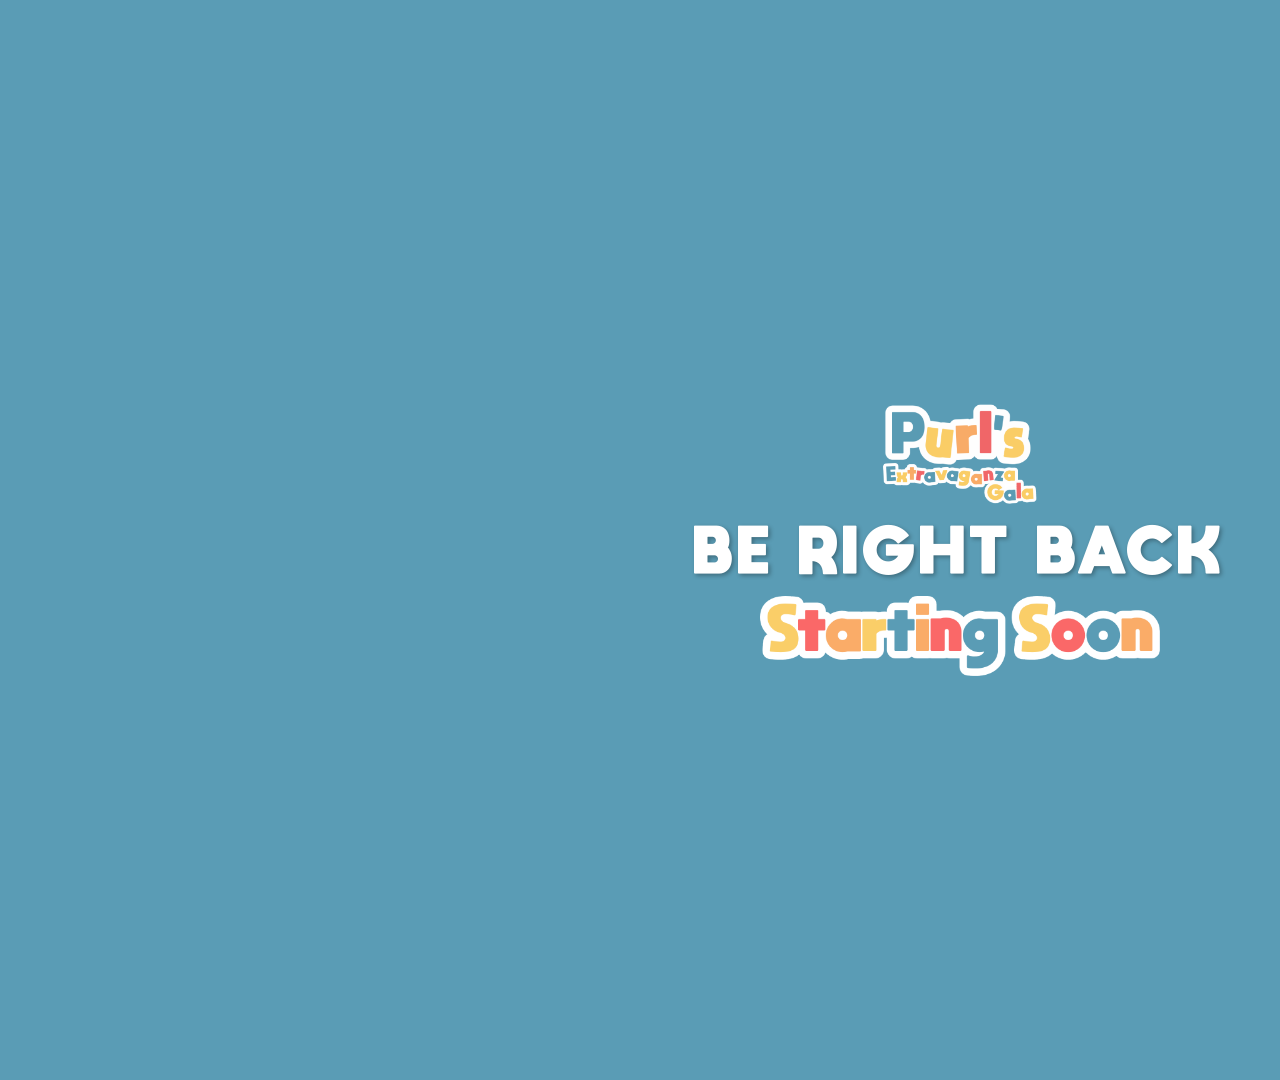
<file: berightback/index.html>
<!DOCTYPE html>
<html lang="en">
<head>
    <meta charset="UTF-8">
    <meta name="viewport" content="width=device-width, initial-scale=1.0">
    <title>Be Right Back</title>
    <link rel="stylesheet" href="style.css">
    <link rel="stylesheet" href="../shared/background.css">
    <link href="https://fonts.googleapis.com/css2?family=Lexend:wght@400;500;600;700&display=swap" rel="stylesheet">
</head>
<body>
    <div id="peg-bg-scene" class="peg-background" aria-hidden="true">
        <!-- Box 1: Dark Blue -->
        <div class="peg-float-box peg-box-one" data-speed="0.20" data-phase="0.1" data-ay="12">
            <svg viewBox="0 0 617.33331 478.064">
                <path d="m 0,0 v 0 c 0,7.866 -6.377,14.242 -14.242,14.242 h -133.86 c -7.866,0 -14.242,-6.376 -14.242,-14.242 0,-7.866 -6.377,-14.242 -14.242,-14.242 h -27.351 c -7.865,0 -14.242,-6.377 -14.242,-14.242 v -301.579 c 0,-7.867 6.377,-14.243 14.242,-14.243 h 434.516 c 7.866,0 14.242,6.376 14.242,14.243 v 301.579 c 0,7.865 -6.376,14.242 -14.242,14.242 H 14.241 C 6.376,-14.242 0,-7.866 0,0"/>
            </svg>
        </div>
        <!-- Box 2: Yellow (flipped) -->
        <div class="peg-float-box peg-box-two" data-speed="0.17" data-phase="1.0" data-ay="10">
            <svg viewBox="0 0 617.33331 478.064">
                <path d="m 0,0 v 0 c 0,7.866 -6.377,14.242 -14.242,14.242 h -133.86 c -7.866,0 -14.242,-6.376 -14.242,-14.242 0,-7.866 -6.377,-14.242 -14.242,-14.242 h -27.351 c -7.865,0 -14.242,-6.377 -14.242,-14.242 v -301.579 c 0,-7.867 6.377,-14.243 14.242,-14.243 h 434.516 c 7.866,0 14.242,6.376 14.242,14.243 v 301.579 c 0,7.865 -6.376,14.242 -14.242,14.242 H 14.241 C 6.376,-14.242 0,-7.866 0,0"/>
            </svg>
        </div>
        <!-- Box 3: Orange -->
        <div class="peg-float-box peg-box-three" data-speed="0.23" data-phase="2.1" data-ay="13">
            <svg viewBox="0 0 617.33331 478.064">
                <path d="m 0,0 v 0 c 0,7.866 -6.377,14.242 -14.242,14.242 h -133.86 c -7.866,0 -14.242,-6.376 -14.242,-14.242 0,-7.866 -6.377,-14.242 -14.242,-14.242 h -27.351 c -7.865,0 -14.242,-6.377 -14.242,-14.242 v -301.579 c 0,-7.867 6.377,-14.243 14.242,-14.243 h 434.516 c 7.866,0 14.242,6.376 14.242,14.243 v 301.579 c 0,7.865 -6.376,14.242 -14.242,14.242 H 14.241 C 6.376,-14.242 0,-7.866 0,0"/>
            </svg>
        </div>
        <!-- Box 4: Coral (flipped) -->
        <div class="peg-float-box peg-box-four" data-speed="0.19" data-phase="1.6" data-ay="11">
            <svg viewBox="0 0 617.33331 478.064">
                <path d="m 0,0 v 0 c 0,7.866 -6.377,14.242 -14.242,14.242 h -133.86 c -7.866,0 -14.242,-6.376 -14.242,-14.242 0,-7.866 -6.377,-14.242 -14.242,-14.242 h -27.351 c -7.865,0 -14.242,-6.377 -14.242,-14.242 v -301.579 c 0,-7.867 6.377,-14.243 14.242,-14.243 h 434.516 c 7.866,0 14.242,6.376 14.242,14.243 v 301.579 c 0,7.865 -6.376,14.242 -14.242,14.242 H 14.241 C 6.376,-14.242 0,-7.866 0,0"/>
            </svg>
        </div>
        <!-- Box 5: Coral -->
        <div class="peg-float-box peg-box-five" data-speed="0.21" data-phase="2.8" data-ay="12">
            <svg viewBox="0 0 617.33331 478.064">
                <path d="m 0,0 v 0 c 0,7.866 -6.377,14.242 -14.242,14.242 h -133.86 c -7.866,0 -14.242,-6.376 -14.242,-14.242 0,-7.866 -6.377,-14.242 -14.242,-14.242 h -27.351 c -7.865,0 -14.242,-6.377 -14.242,-14.242 v -301.579 c 0,-7.867 6.377,-14.243 14.242,-14.243 h 434.516 c 7.866,0 14.242,6.376 14.242,14.243 v 301.579 c 0,7.865 -6.376,14.242 -14.242,14.242 H 14.241 C 6.376,-14.242 0,-7.866 0,0"/>
            </svg>
        </div>
        <!-- Box 6: Light Blue (flipped) -->
        <div class="peg-float-box peg-box-six" data-speed="0.15" data-phase="3.5" data-ay="8">
            <svg viewBox="0 0 617.33331 478.064">
                <path d="m 0,0 v 0 c 0,7.866 -6.377,14.242 -14.242,14.242 h -133.86 c -7.866,0 -14.242,-6.376 -14.242,-14.242 0,-7.866 -6.377,-14.242 -14.242,-14.242 h -27.351 c -7.865,0 -14.242,-6.377 -14.242,-14.242 v -301.579 c 0,-7.867 6.377,-14.243 14.242,-14.243 h 434.516 c 7.866,0 14.242,6.376 14.242,14.243 v 301.579 c 0,7.865 -6.376,14.242 -14.242,14.242 H 14.241 C 6.376,-14.242 0,-7.866 0,0"/>
            </svg>
        </div>
    </div>
    
    <div class="container">
        <img src="../PEG_logo.png" alt="PEG Logo" class="logo">
        <h1 class="title">BE RIGHT BACK</h1>
        <img src="../startingsoon/text.png" alt="Tournament Info" class="text-image">
    </div>
    
    <script src="../shared/background.js"></script>
</body>
</html>
</file>
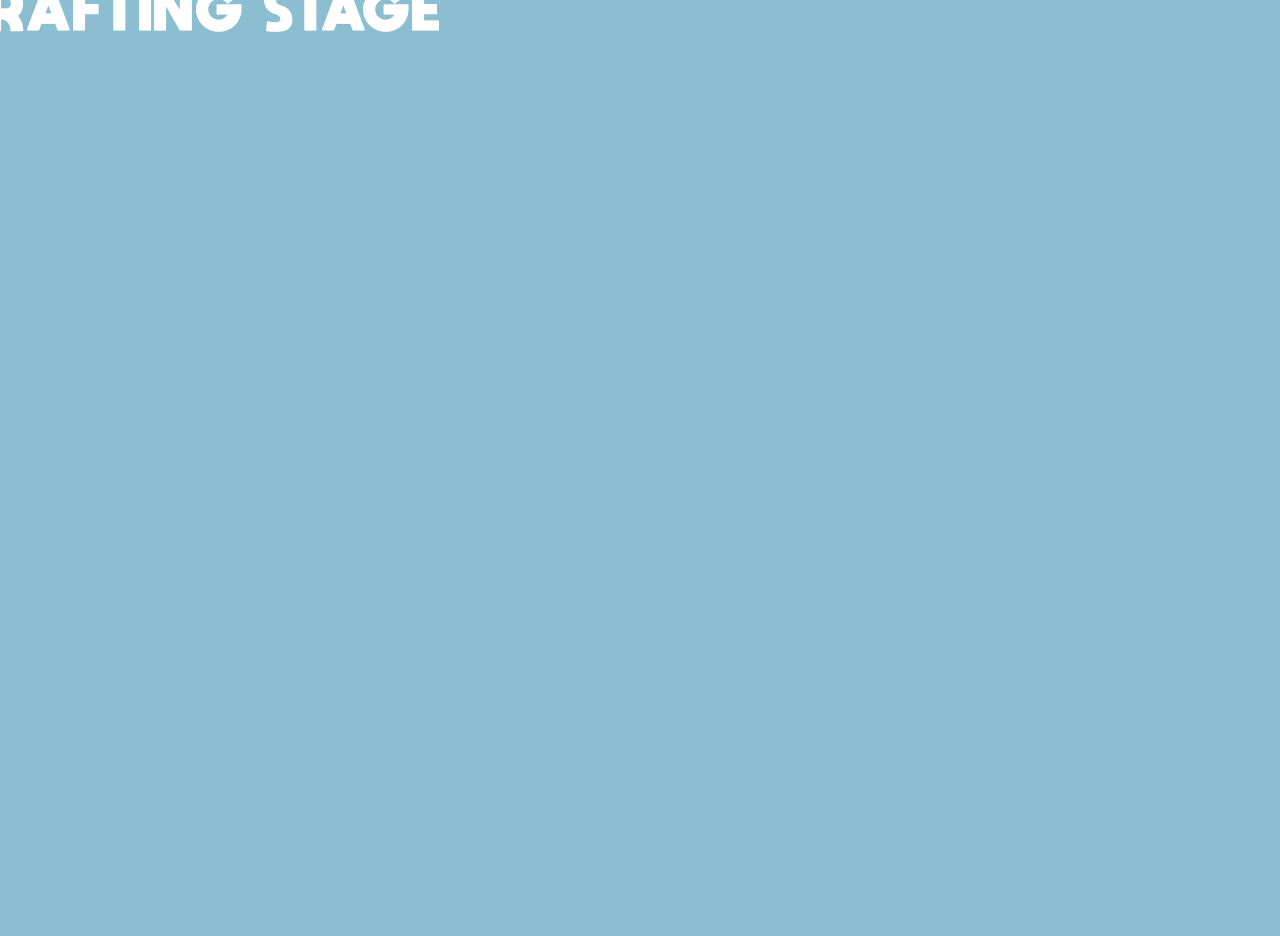
<file: draft-overview/index.html>
<!DOCTYPE html>
<html>
<head>
  <title>Draft Overview</title>
  <meta charset="UTF-8" />
  <link rel="stylesheet" href="style.css">
</head>
<body>
  <div id="main">
    <div id="header">
      <img src="../PEG_logo.png" id="header-logo">
      <span id="header-title">Drafting Stage</span>
    </div>
    <div id="teams-grid">
      <div id="picking-indicator" class="picking-indicator">
        <span>PICKING</span>
        <div class="picking-arrow"></div>
      </div>
    </div>
  </div>
  <script src="script.js"></script>
</body>
</html>
</file>
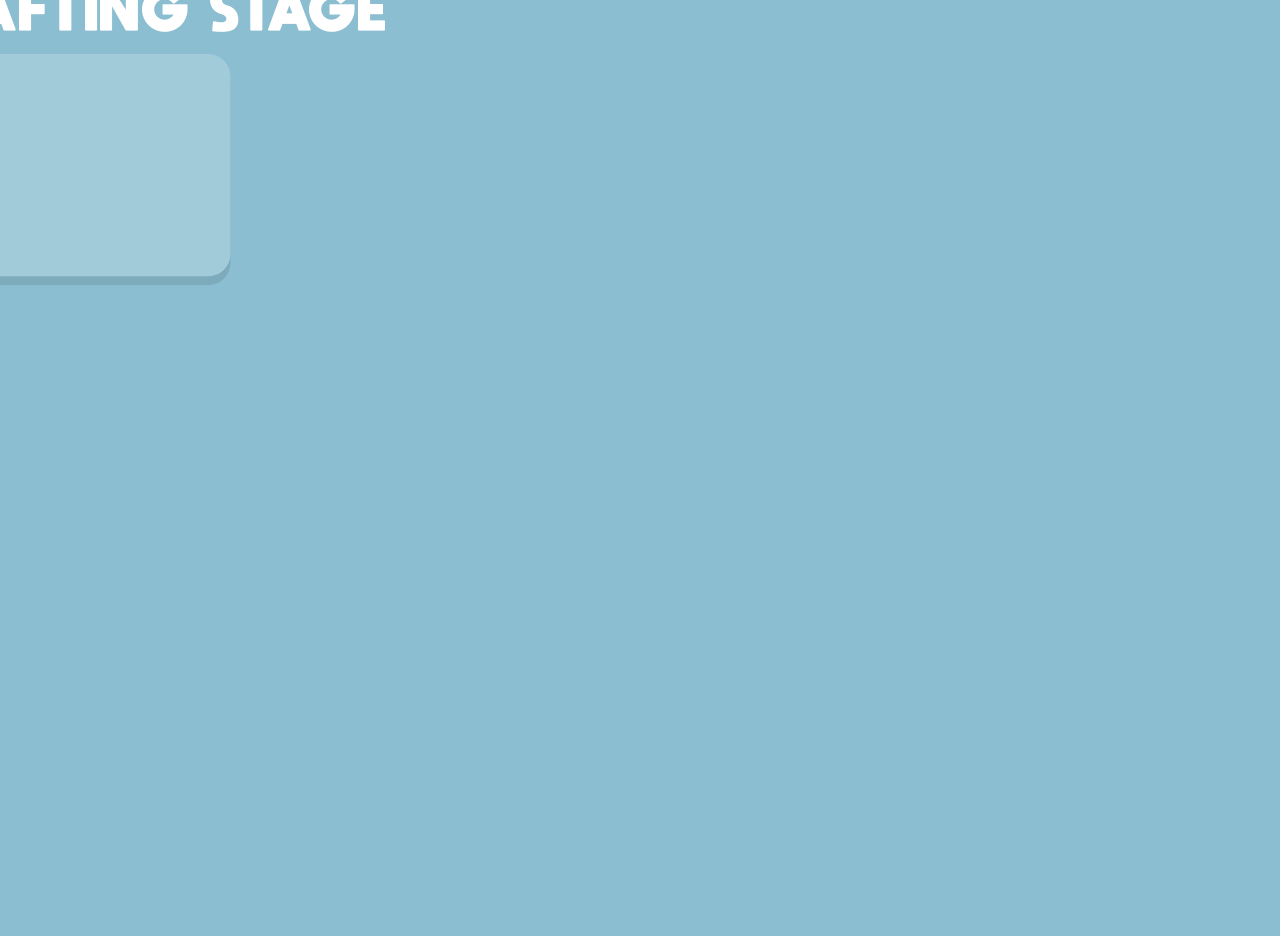
<file: draft-pick/index.html>
<!DOCTYPE html>
<html>
<head>
  <title>Draft Pick</title>
  <meta charset="UTF-8" />
  <link rel="preconnect" href="https://fonts.googleapis.com">
  <link rel="preconnect" href="https://fonts.gstatic.com" crossorigin>
  <link href="https://fonts.googleapis.com/css2?family=Lexend:wght@400;700&display=swap" rel="stylesheet">
  <link rel="stylesheet" href="style.css">
</head>
<body>
  <div id="main">
    <div id="header">
      <img src="../PEG_logo.png" id="header-logo">
      <span id="header-title">Drafting Stage</span>
    </div>
    <div id="top-half">
      <div id="captain-focus"></div>
      <div id="team-members"></div>
    </div>
    <div id="bottom-half">
      <div id="available-players"></div>
    </div>
  </div>
  <script src="script.js"></script>
</body>
</html>
</file>
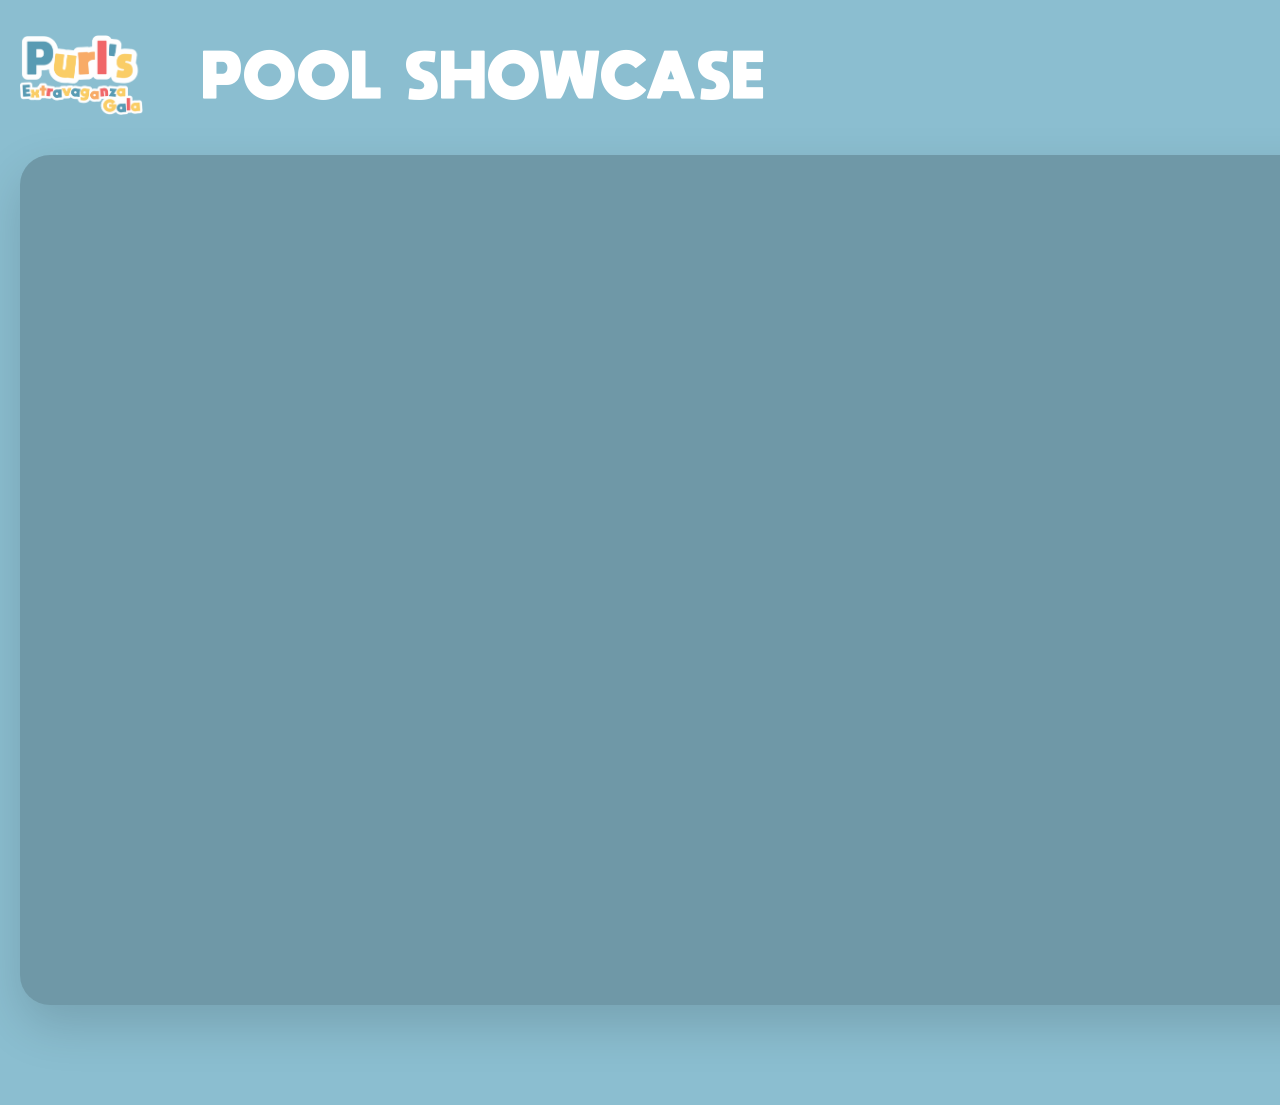
<file: showcase/index.html>
<!DOCTYPE html>
<html lang="en">

<head>
    <meta charset="UTF-8">
    <link rel="stylesheet" href="style.css">
    <link rel="preconnect" href="https://fonts.googleapis.com">
    <link rel="preconnect" href="https://fonts.gstatic.com" crossorigin>
    <link href="https://fonts.googleapis.com/css2?family=Lexend:wght@400;700&display=swap" rel="stylesheet">
</head>

<body>
    <div id="main">
        <div id="container">
            <div id="gameplay-container">
                <div id="gameplay"></div>
            </div>
            <div id="sidebar">
                <div id="header">
                    <img src="../PEG_logo.png" id="logo">
                    <div id="title-bar">POOL SHOWCASE</div>
                    <div id="round">ROUND</div>
                </div>
                
                <div id="map-card">
                    <div id="bg-container">
                        <div id="pick-badge">N/A</div>
                        <img id="map-bg" />
                    </div>
                    
                    <div id="map-info">
                        <div id="title-container">
                            <div id="title">TITLE</div>
                        </div>
                        <div id="artist">ARTIST</div>
                        <div id="difficulty">DIFFICULTY</div>
                        <div id="mapper">MAPPER</div>
                    </div>

                    <div id="stats-grid">
                        <div class="top-stats">
                            <div class="stat-item">
                                <span class="stat-label">SR</span>
                                <span class="stat-value"><span id="sr">0.00</span>*</span>
                            </div>
                            <div class="stat-item">
                                <span class="stat-label">BPM</span>
                                <span id="bpm" class="stat-value">0</span>
                            </div>
                            <div class="stat-item">
                                <span class="stat-label">LEN</span>
                                <span id="length" class="stat-value">0:00</span>
                            </div>
                        </div>
                        <div class="bottom-stats">
                            <div class="stat-item">
                                <span class="stat-label">CS</span>
                                <span id="csval" class="stat-value">0</span>
                            </div>
                            <div class="stat-item">
                                <span class="stat-label">AR</span>
                                <span id="arval" class="stat-value">0</span>
                            </div>
                            <div class="stat-item">
                                <span class="stat-label">OD</span>
                                <span id="odval" class="stat-value">0</span>
                            </div>
                            <div class="stat-item">
                                <span class="stat-label">HP</span>
                                <span id="hpval" class="stat-value">0</span>
                            </div>
                        </div>
                    </div>
                </div>

                <div id="casters-card">
                    <div class="card-label">CASTERS</div>
                    <div id="casters-list"></div>
                </div>
            </div>
        </div>
    </div>
    <script src="../deps/reconnecting-websocket.min.js"></script>
    <script src="../deps/countUp.js"></script>
    <script src="script.js"></script>
</body>

</html>
</file>
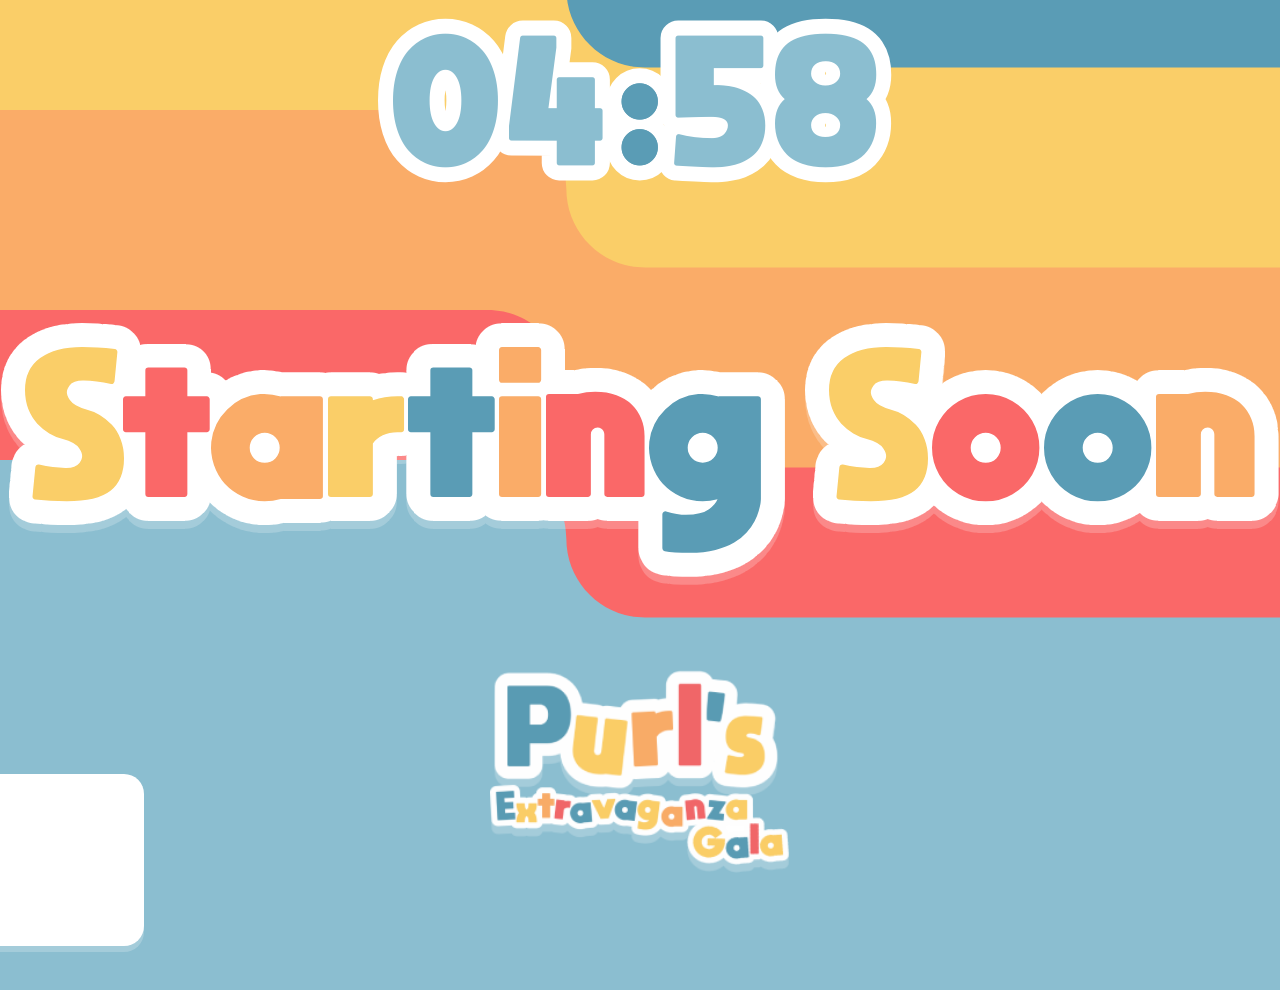
<file: startingsoon/index.html>
<!DOCTYPE html>
<html>

<head>
  <title>PEG Starting Soon</title>
  <meta charset="UTF-8" />
  <link rel="stylesheet" href="style.css">
</head>

<body>
  <div id="main">
    <div id="bg-scene" aria-hidden="true">
      <div class="float-box box-one" data-speed="0.22" data-phase="0.0" data-ax="34" data-ay="14" data-rot="0.35">
        <svg viewBox="0 0 617.33331 478.064">
          <defs>
            <clipPath id="clipPath2-1" clipPathUnits="userSpaceOnUse">
              <path d="M 0,358.548 H 463 V 0 H 0 Z" transform="translate(-218.1787,-344.30581)"/>
            </clipPath>
          </defs>
          <path d="m 0,0 v 0 c 0,7.866 -6.377,14.242 -14.242,14.242 h -133.86 c -7.866,0 -14.242,-6.376 -14.242,-14.242 0,-7.866 -6.377,-14.242 -14.242,-14.242 h -27.351 c -7.865,0 -14.242,-6.377 -14.242,-14.242 v -301.579 c 0,-7.867 6.377,-14.243 14.242,-14.243 h 434.516 c 7.866,0 14.242,6.376 14.242,14.243 v 301.579 c 0,7.865 -6.376,14.242 -14.242,14.242 H 14.241 C 6.376,-14.242 0,-7.866 0,0" transform="matrix(1.3333333,0,0,-1.3333333,290.90493,18.9896)" clip-path="url(#clipPath2-1)"/>
        </svg>
      </div>
      <div class="float-box box-two" data-speed="0.18" data-phase="1.57" data-ax="30" data-ay="16" data-rot="0.32">
        <svg viewBox="0 0 617.33331 478.064">
          <defs>
            <clipPath id="clipPath2-2" clipPathUnits="userSpaceOnUse">
              <path d="M 0,358.548 H 463 V 0 H 0 Z" transform="translate(-218.1787,-344.30581)"/>
            </clipPath>
          </defs>
          <path d="m 0,0 v 0 c 0,7.866 -6.377,14.242 -14.242,14.242 h -133.86 c -7.866,0 -14.242,-6.376 -14.242,-14.242 0,-7.866 -6.377,-14.242 -14.242,-14.242 h -27.351 c -7.865,0 -14.242,-6.377 -14.242,-14.242 v -301.579 c 0,-7.867 6.377,-14.243 14.242,-14.243 h 434.516 c 7.866,0 14.242,6.376 14.242,14.243 v 301.579 c 0,7.865 -6.376,14.242 -14.242,14.242 H 14.241 C 6.376,-14.242 0,-7.866 0,0" transform="matrix(1.3333333,0,0,-1.3333333,290.90493,18.9896)" clip-path="url(#clipPath2-2)"/>
        </svg>
      </div>
      <div class="float-box box-three" data-speed="0.25" data-phase="3.14" data-ax="26" data-ay="18" data-rot="0.30">
        <svg viewBox="0 0 617.33331 478.064">
          <defs>
            <clipPath id="clipPath2-3" clipPathUnits="userSpaceOnUse">
              <path d="M 0,358.548 H 463 V 0 H 0 Z" transform="translate(-218.1787,-344.30581)"/>
            </clipPath>
          </defs>
          <path d="m 0,0 v 0 c 0,7.866 -6.377,14.242 -14.242,14.242 h -133.86 c -7.866,0 -14.242,-6.376 -14.242,-14.242 0,-7.866 -6.377,-14.242 -14.242,-14.242 h -27.351 c -7.865,0 -14.242,-6.377 -14.242,-14.242 v -301.579 c 0,-7.867 6.377,-14.243 14.242,-14.243 h 434.516 c 7.866,0 14.242,6.376 14.242,14.243 v 301.579 c 0,7.865 -6.376,14.242 -14.242,14.242 H 14.241 C 6.376,-14.242 0,-7.866 0,0" transform="matrix(1.3333333,0,0,-1.3333333,290.90493,18.9896)" clip-path="url(#clipPath2-3)"/>
        </svg>
      </div>
      <div class="float-box box-four" data-speed="0.20" data-phase="4.71" data-ax="33" data-ay="15" data-rot="0.28">
        <svg viewBox="0 0 617.33331 478.064">
          <defs>
            <clipPath id="clipPath2-4" clipPathUnits="userSpaceOnUse">
              <path d="M 0,358.548 H 463 V 0 H 0 Z" transform="translate(-218.1787,-344.30581)"/>
            </clipPath>
          </defs>
          <path d="m 0,0 v 0 c 0,7.866 -6.377,14.242 -14.242,14.242 h -133.86 c -7.866,0 -14.242,-6.376 -14.242,-14.242 0,-7.866 -6.377,-14.242 -14.242,-14.242 h -27.351 c -7.865,0 -14.242,-6.377 -14.242,-14.242 v -301.579 c 0,-7.867 6.377,-14.243 14.242,-14.243 h 434.516 c 7.866,0 14.242,6.376 14.242,14.243 v 301.579 c 0,7.865 -6.376,14.242 -14.242,14.242 H 14.241 C 6.376,-14.242 0,-7.866 0,0" transform="matrix(1.3333333,0,0,-1.3333333,290.90493,18.9896)" clip-path="url(#clipPath2-4)"/>
        </svg>
      </div>
      <div class="float-box box-five" data-speed="0.23" data-phase="6.28" data-ax="29" data-ay="20" data-rot="0.26">
        <svg viewBox="0 0 617.33331 478.064">
          <defs>
            <clipPath id="clipPath2-5" clipPathUnits="userSpaceOnUse">
              <path d="M 0,358.548 H 463 V 0 H 0 Z" transform="translate(-218.1787,-344.30581)"/>
            </clipPath>
          </defs>
          <path d="m 0,0 v 0 c 0,7.866 -6.377,14.242 -14.242,14.242 h -133.86 c -7.866,0 -14.242,-6.376 -14.242,-14.242 0,-7.866 -6.377,-14.242 -14.242,-14.242 h -27.351 c -7.865,0 -14.242,-6.377 -14.242,-14.242 v -301.579 c 0,-7.867 6.377,-14.243 14.242,-14.243 h 434.516 c 7.866,0 14.242,6.376 14.242,14.243 v 301.579 c 0,7.865 -6.376,14.242 -14.242,14.242 H 14.241 C 6.376,-14.242 0,-7.866 0,0" transform="matrix(1.3333333,0,0,-1.3333333,290.90493,18.9896)" clip-path="url(#clipPath2-5)"/>
        </svg>
      </div>
    </div>

    <img id="peg-text" src="text.png" alt="Starting Soon Text">
    <img id="peg-logo" src="../PEG_logo.png" alt="PEG logo">

    <div id="timerO">05:00</div>
    <div id="timer">05:00</div>

    <div id="song">
      <span id="songicon" aria-hidden="true">♪</span>
      <div class="song-line">
        <span id="songartist" class="peg-text" data-text=""></span>
      </div>
      <div class="song-line">
        <span id="songtitle" class="peg-text" data-text=""></span>
      </div>
    </div>
  </div>
  <script src="../deps/reconnecting-websocket.min.js"></script>
  <script src="../deps/countUp.js"></script>
  <script src="script.js"></script>
</body>

</html>
</file>
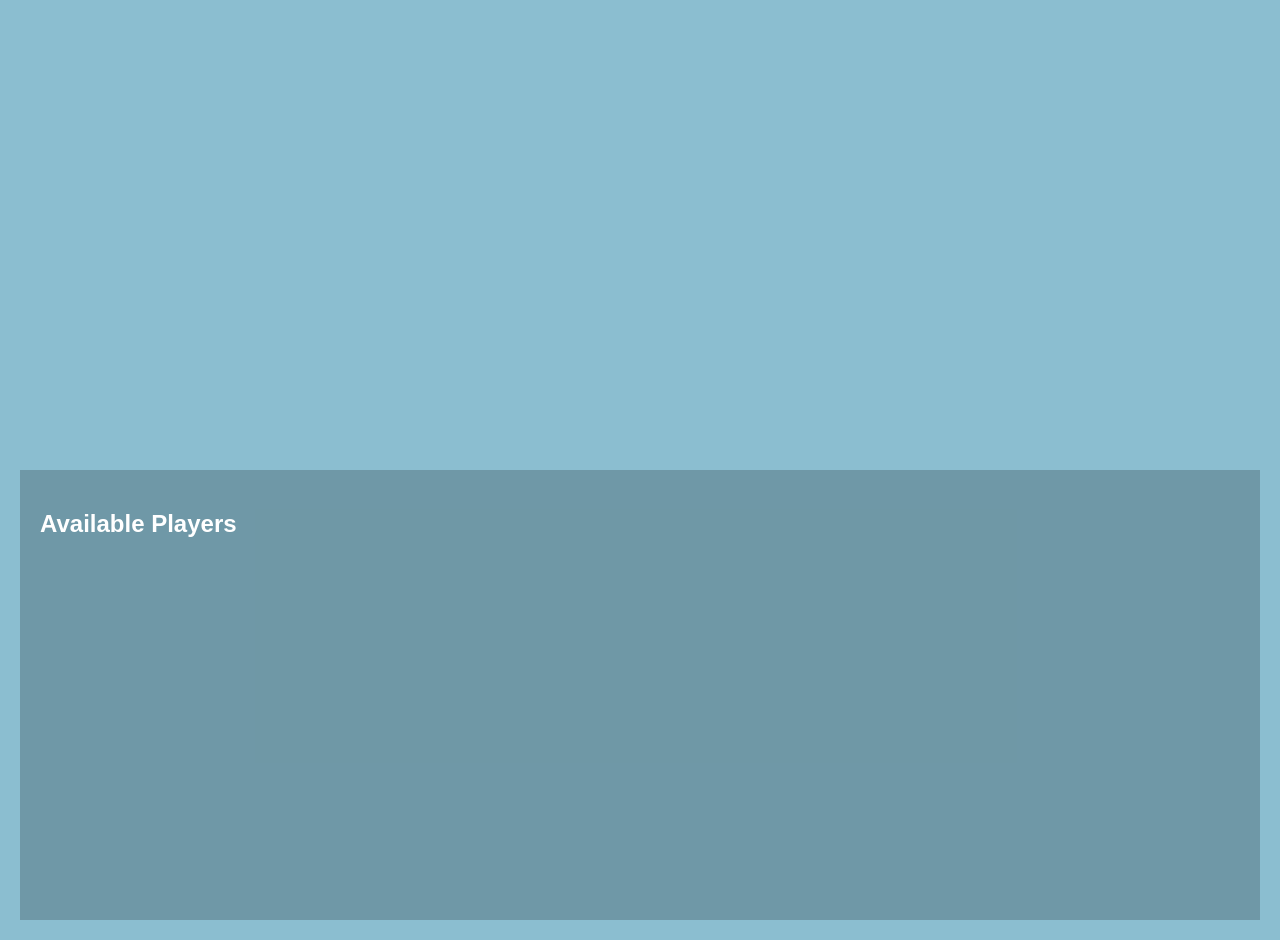
<file: draft/pick.html>
<!DOCTYPE html>
<html lang="en">
<head>
    <meta charset="UTF-8">
    <title>Current Pick</title>
    <link rel="stylesheet" href="style.css">
</head>
<body>
    <div id="pick-container">
        <div id="top-half">
            <div id="captain-focus"></div>
            <div id="team-members"></div>
        </div>
        <div id="bottom-half">
            <h2>Available Players</h2>
            <div id="available-players"></div>
        </div>
    </div>
    <script src="pick.js"></script>
</body>
</html>
</file>
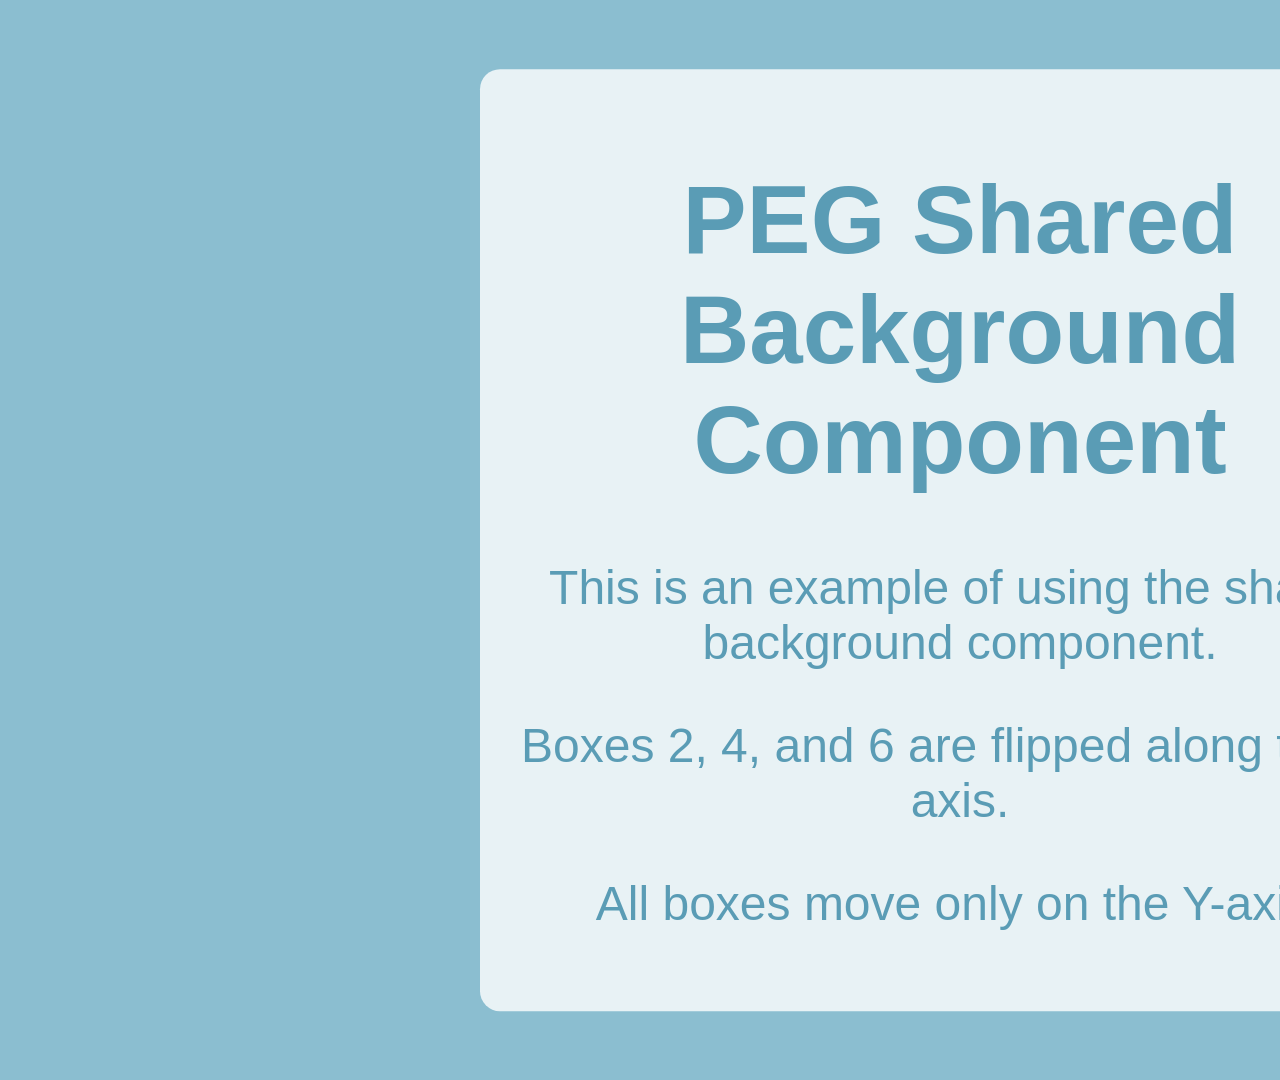
<file: shared/example.html>
<!DOCTYPE html>
<html>
<head>
    <title>PEG Shared Background Example</title>
    <meta charset="UTF-8" />
    <style>
        :root {
            --peg-blue-dark: #5a9cb5;
            --peg-yellow: #face68;
            --peg-orange: #faac68;
            --peg-coral: #fa6868;
            --peg-blue-light: #8bbed0;
            --peg-white: #ffffff;
            max-width: 1920px;
            max-height: 1080px;
        }
        
        body {
            margin: 0;
            overflow: hidden;
        }
        
        #main {
            position: absolute;
            width: 1920px;
            height: 1080px;
            background: linear-gradient(180deg, #8bbed0 0%, #8bbed0 100%);
            overflow: hidden;
        }
        
        /* Import shared background styles */
        @import url('background.css');
        
        .content {
            position: absolute;
            top: 50%;
            left: 50%;
            transform: translate(-50%, -50%);
            color: var(--peg-blue-dark);
            font-family: Arial, sans-serif;
            font-size: 3rem;
            text-align: center;
            z-index: 10;
            background: rgba(255, 255, 255, 0.8);
            padding: 2rem;
            border-radius: 20px;
        }
    </style>
</head>
<body>
    <div id="main">
        <!-- Use the shared background component -->
        <div id="peg-bg-scene" class="peg-background" aria-hidden="true">
            <!-- Box 1: Dark Blue -->
            <div class="peg-float-box peg-box-one" data-speed="0.20" data-phase="0.1" data-ay="12">
                <svg viewBox="0 0 617.33331 478.064">
                    <path d="m 0,0 v 0 c 0,7.866 -6.377,14.242 -14.242,14.242 h -133.86 c -7.866,0 -14.242,-6.376 -14.242,-14.242 0,-7.866 -6.377,-14.242 -14.242,-14.242 h -27.351 c -7.865,0 -14.242,-6.377 -14.242,-14.242 v -301.579 c 0,-7.867 6.377,-14.243 14.242,-14.243 h 434.516 c 7.866,0 14.242,6.376 14.242,14.243 v 301.579 c 0,7.865 -6.376,14.242 -14.242,14.242 H 14.241 C 6.376,-14.242 0,-7.866 0,0"/>
                </svg>
            </div>
            <!-- Box 2: Yellow (flipped) -->
            <div class="peg-float-box peg-box-two" data-speed="0.17" data-phase="1.0" data-ay="10">
                <svg viewBox="0 0 617.33331 478.064">
                    <path d="m 0,0 v 0 c 0,7.866 -6.377,14.242 -14.242,14.242 h -133.86 c -7.866,0 -14.242,-6.376 -14.242,-14.242 0,-7.866 -6.377,-14.242 -14.242,-14.242 h -27.351 c -7.865,0 -14.242,-6.377 -14.242,-14.242 v -301.579 c 0,-7.867 6.377,-14.243 14.242,-14.243 h 434.516 c 7.866,0 14.242,6.376 14.242,14.243 v 301.579 c 0,7.865 -6.376,14.242 -14.242,14.242 H 14.241 C 6.376,-14.242 0,-7.866 0,0"/>
                </svg>
            </div>
            <!-- Box 3: Orange -->
            <div class="peg-float-box peg-box-three" data-speed="0.23" data-phase="2.1" data-ay="13">
                <svg viewBox="0 0 617.33331 478.064">
                    <path d="m 0,0 v 0 c 0,7.866 -6.377,14.242 -14.242,14.242 h -133.86 c -7.866,0 -14.242,-6.376 -14.242,-14.242 0,-7.866 -6.377,-14.242 -14.242,-14.242 h -27.351 c -7.865,0 -14.242,-6.377 -14.242,-14.242 v -301.579 c 0,-7.867 6.377,-14.243 14.242,-14.243 h 434.516 c 7.866,0 14.242,6.376 14.242,14.243 v 301.579 c 0,7.865 -6.376,14.242 -14.242,14.242 H 14.241 C 6.376,-14.242 0,-7.866 0,0"/>
                </svg>
            </div>
            <!-- Box 4: Coral (flipped) -->
            <div class="peg-float-box peg-box-four" data-speed="0.19" data-phase="1.6" data-ay="11">
                <svg viewBox="0 0 617.33331 478.064">
                    <path d="m 0,0 v 0 c 0,7.866 -6.377,14.242 -14.242,14.242 h -133.86 c -7.866,0 -14.242,-6.376 -14.242,-14.242 0,-7.866 -6.377,-14.242 -14.242,-14.242 h -27.351 c -7.865,0 -14.242,-6.377 -14.242,-14.242 v -301.579 c 0,-7.867 6.377,-14.243 14.242,-14.243 h 434.516 c 7.866,0 14.242,6.376 14.242,14.243 v 301.579 c 0,7.865 -6.376,14.242 -14.242,14.242 H 14.241 C 6.376,-14.242 0,-7.866 0,0"/>
                </svg>
            </div>
            <!-- Box 5: Coral -->
            <div class="peg-float-box peg-box-five" data-speed="0.21" data-phase="2.8" data-ay="12">
                <svg viewBox="0 0 617.33331 478.064">
                    <path d="m 0,0 v 0 c 0,7.866 -6.377,14.242 -14.242,14.242 h -133.86 c -7.866,0 -14.242,-6.376 -14.242,-14.242 0,-7.866 -6.377,-14.242 -14.242,-14.242 h -27.351 c -7.865,0 -14.242,-6.377 -14.242,-14.242 v -301.579 c 0,-7.867 6.377,-14.243 14.242,-14.243 h 434.516 c 7.866,0 14.242,6.376 14.242,14.243 v 301.579 c 0,7.865 -6.376,14.242 -14.242,14.242 H 14.241 C 6.376,-14.242 0,-7.866 0,0"/>
                </svg>
            </div>
            <!-- Box 6: Light Blue (flipped) -->
            <div class="peg-float-box peg-box-six" data-speed="0.15" data-phase="3.5" data-ay="8">
                <svg viewBox="0 0 617.33331 478.064">
                    <path d="m 0,0 v 0 c 0,7.866 -6.377,14.242 -14.242,14.242 h -133.86 c -7.866,0 -14.242,-6.376 -14.242,-14.242 0,-7.866 -6.377,-14.242 -14.242,-14.242 h -27.351 c -7.865,0 -14.242,-6.377 -14.242,-14.242 v -301.579 c 0,-7.867 6.377,-14.243 14.242,-14.243 h 434.516 c 7.866,0 14.242,6.376 14.242,14.243 v 301.579 c 0,7.865 -6.376,14.242 -14.242,14.242 H 14.241 C 6.376,-14.242 0,-7.866 0,0"/>
                </svg>
            </div>
        </div>
        
        <div class="content">
            <h1>PEG Shared Background Component</h1>
            <p>This is an example of using the shared background component.</p>
            <p>Boxes 2, 4, and 6 are flipped along the Y-axis.</p>
            <p>All boxes move only on the Y-axis.</p>
        </div>
    </div>
    
    <!-- Load the shared background JavaScript -->
    <script src="background.js"></script>
    
    <script>
        // The background animation will auto-initialize because 
        // the container has id="peg-bg-scene"
        
        // You can also manually control it:
        // const bg = new PEGBackground('peg-bg-scene');
        // bg.startAnimation();
        // bg.stopAnimation();
        // bg.destroy();
    </script>
</body>
</html>
</file>
<file: berightback/style.css>
/* Be Right Back Screen Styles */

:root {
    --peg-blue-dark: #5a9cb5;
    --peg-yellow: #face68;
    --peg-orange: #faac68;
    --peg-coral: #fa6868;
    --peg-blue-light: #8bbed0;
    --peg-white: #ffffff;
    --peg-ink: #2b4c5a;
}

@font-face {
    font-family: MoonGET;
    src: url('../nowplaying/moon_get-Heavy.ttf') format('truetype');
}

*, *::before, *::after {
    margin: 0;
    padding: 0;
    box-sizing: border-box;
}

body {
    width: 1920px;
    height: 1080px;
    overflow: hidden;
    font-family: 'Lexend', sans-serif;
    background-color: var(--peg-blue-dark);
}

.container {
    width: 100%;
    height: 100%;
    display: flex;
    flex-direction: column;
    justify-content: center;
    align-items: center;
    gap: 20px;
}

.logo {
    height: 100px;
    width: auto;
}

.title {
    font-family: 'MoonGET', sans-serif;
    font-size: 3rem;
    color: var(--peg-white);
    text-shadow: 2px 2px 4px rgba(0, 0, 0, 0.3);
    letter-spacing: 0.1em;
}

.text-image {
    width: 400px;
    height: auto;
}
</file>
<file: shared/background.css>
/* PEG Shared Background Component */
:root {
    --peg-blue-dark: #5a9cb5;
    --peg-yellow: #face68;
    --peg-orange: #faac68;
    --peg-coral: #fa6868;
    --peg-blue-light: #8bbed0;
    --peg-white: #ffffff;
    --peg-ink: #2b4c5a;
}

.peg-background {
    position: absolute;
    inset: 0;
    z-index: 0;
    overflow: hidden;
    pointer-events: none;
}

.peg-float-box {
    position: absolute;
    left: -320px;
    width: 2560px;
    will-change: transform;
    overflow: visible;
    background: none;
    pointer-events: none;
}

.peg-float-box svg {
    position: absolute;
    top: 0;
    left: 0;
    width: 100%;
    height: auto;
    min-height: 100%;
    object-fit: cover;
    object-position: top center;
    pointer-events: none;
}

.peg-float-box path {
    fill: currentColor;
}

/* Box positioning and colors */
.peg-box-one {
    top: -220px;
    height: 300px;
    color: var(--peg-blue-dark);
    z-index: 1;
}

.peg-box-two {
    top: -60px;
    height: 250px;
    color: var(--peg-yellow);
    z-index: 2;
}

.peg-box-three {
    top: 120px;
    height: 230px;
    color: var(--peg-orange);
    z-index: 3;
}

.peg-box-four {
    top: 300px;
    height: 240px;
    color: var(--peg-coral);
    z-index: 4;
}

.peg-box-five {
    top: 470px;
    height: 220px;
    color: var(--peg-coral);
    z-index: 5;
    opacity: 0.96;
}

.peg-box-six {
    top: 600px;
    height: 600px;
    color: var(--peg-blue-light);
    z-index: 6;
    opacity: 1;
}
</file>
<file: draft-overview/style.css>
:root {
    --peg-blue-dark: #5a9cb5;
    --peg-yellow: #face68;
    --peg-orange: #faac68;
    --peg-coral: #fa6868;
    --peg-blue-light: #8bbed0;
    --peg-white: #ffffff;
    --peg-ink: #2b4c5a;
}

@font-face {
    font-family: MoonGET;
    src: url('../nowplaying/moon_get-Heavy.ttf') format('truetype');
}

body {
    margin: 0;
    overflow: hidden;
    background-color: var(--peg-blue-light);
    font-family: MoonGET, sans-serif;
    color: var(--peg-white);
}

#main {
    position: absolute;
    top: 50%;
    left: 50%;
    transform: translate(-50%, -50%) scale(0.9);
    width: 1920px;
    height: 1080px;
    display: flex;
    flex-direction: column;
    padding: 20px 80px 60px;
    box-sizing: border-box;
    gap: 20px;
}

#header {
    display: flex;
    align-items: center;
    gap: 20px;
    margin-bottom: 10px;
}

#header-logo {
    height: 60px;
    width: auto;
}

#header-title {
    font-size: 3rem;
    color: var(--peg-white);
    text-transform: uppercase;
    letter-spacing: 2px;
}

#teams-grid {
    display: flex;
    flex-direction: column;
    gap: 6px;
    flex-grow: 1;
    position: relative;
    padding-left: 0;
}

.picking-indicator {
    display: none;
}

.team-row {
    display: grid;
    grid-template-columns: 220px repeat(7, 1fr);
    gap: 6px;
    height: 49px;
    align-items: center;
    transition: all 0.5s cubic-bezier(0.4, 0, 0.2, 1);
    position: relative;
    border-radius: 6px;
    border: 2px solid transparent;
}

.team-row.picking {
    outline: 3px solid var(--team-color);
    outline-offset: 4px;
    z-index: 2;
}

.captain-cell {
    background: var(--team-color);
    height: 100%;
    display: flex;
    align-items: center;
    padding: 0 12px;
    border-radius: 6px;
    gap: 8px;
    font-size: 1rem;
    box-shadow: 0 3px 0 rgba(0,0,0,0.1);
}

.player-cell {
    background: rgba(255, 255, 255, 0.12);
    height: 100%;
    border-radius: 6px;
    display: flex;
    align-items: center;
    justify-content: flex-start;
    padding: 0 10px;
    font-size: 0.85rem;
    transition: all 0.3s ease;
    border: 1px solid transparent;
}

.player-cell.filled {
    background: var(--peg-white);
    color: var(--peg-ink);
    box-shadow: 0 3px 0 rgba(0,0,0,0.1);
}

.captain-avatar {
    width: 30px;
    height: 30px;
    border-radius: 50%;
    border: 1.5px solid var(--peg-white);
}

.player-avatar {
    width: 26px;
    height: 26px;
    border-radius: 50%;
    margin-right: 6px;
}
</file>
<file: draft-pick/style.css>
:root {
    --peg-blue-dark: #5a9cb5;
    --peg-yellow: #face68;
    --peg-orange: #faac68;
    --peg-coral: #fa6868;
    --peg-blue-light: #8bbed0;
    --peg-white: #ffffff;
    --peg-ink: #2b4c5a;
}

@font-face {
    font-family: MoonGET;
    src: url('../nowplaying/moon_get-Heavy.ttf') format('truetype');
}

body {
    margin: 0;
    overflow: hidden;
    background-color: var(--peg-blue-light);
    font-family: MoonGET, sans-serif;
    color: var(--peg-white);
}

#main {
    position: absolute;
    top: 50%;
    left: 50%;
    transform: translate(-50%, -50%) scale(0.9);
    width: 1920px;
    height: 1080px;
    display: flex;
    flex-direction: column;
    padding: 20px 20px;
    box-sizing: border-box;
    gap: 20px;
}

#header {
    display: flex;
    align-items: center;
    gap: 20px;
    margin-bottom: 0px;
}

#header-logo {
    height: 60px;
    width: auto;
}

#header-title {
    font-size: 3rem;
    color: var(--peg-white);
    text-transform: uppercase;
    letter-spacing: 2px;
}

#top-half {
    height: 25%;
    display: flex;
    gap: 30px;
    box-sizing: border-box;
}

#captain-focus {
    width: 25%;
    background: var(--team-color, rgba(255,255,255,0.2));
    border-radius: 25px;
    display: flex;
    flex-direction: column;
    align-items: center;
    justify-content: center;
    padding: 15px;
    box-shadow: 0 10px 0 rgba(0,0,0,0.1);
    transition: all 0.5s cubic-bezier(0.4, 0, 0.2, 1);
    position: relative;
}

.team-number {
    position: absolute;
    top: 15px;
    left: 20px;
    font-size: 1.2rem;
    opacity: 0.8;
    letter-spacing: 1px;
}

.focus-avatar {
    width: 140px;
    height: 140px;
    border-radius: 20px;
    border: 6px solid var(--peg-white);
    margin-bottom: 10px;
}

.focus-name {
    font-size: 2rem;
    text-align: center;
    letter-spacing: 1.5px;
}

#team-members {
    width: 75%;
    display: grid;
    grid-template-columns: repeat(4, 1fr);
    grid-template-rows: repeat(2, 1fr);
    gap: 12px;
}

.member-slot {
    background: rgba(255, 255, 255, 0.15);
    border-radius: 15px;
    display: flex;
    align-items: center;
    justify-content: center;
    padding: 10px 15px;
    gap: 12px;
    font-size: 2.5rem;
    font-weight: bold;
    color: var(--peg-blue-dark);
    transition: all 0.3s ease;
}

.member-slot.filled {
    background: var(--peg-white);
    color: var(--peg-ink);
    box-shadow: 0 6px 0 rgba(0,0,0,0.1);
    justify-content: flex-start;
    font-size: 1.3rem;
    font-weight: bold;
}

.member-avatar {
    width: 40px;
    height: 40px;
    border-radius: 50%;
}

#bottom-half {
    height: 70%;
    width: 100%;
    box-sizing: border-box;
    overflow: hidden;
}

#available-players {
    display: grid;
    grid-template-columns: repeat(auto-fill, minmax(var(--card-width, 150px), 1fr));
    gap: 8px;
    justify-content: center;
    align-content: stretch;
    height: 100%;
    width: 100%;
    padding: 0px;
}

.available-card {
    background: rgba(255, 255, 255, 0.1);
    padding: 0 12px;
    border-radius: 8px;
    display: flex;
    align-items: center;
    gap: 8px;
    width: 100%;
    min-height: 50px;
    transition: all 0.5s cubic-bezier(0.4, 0, 0.2, 1);
    box-sizing: border-box;
    position: relative;
    font-family: 'Lexend', sans-serif;
    overflow: hidden;
}

.available-avatar {
    /* Scale avatar between 28px and 45px based on card size */
    width: clamp(28px, 5vh, 45px);
    height: clamp(28px, 5vh, 45px);
    border-radius: 50%;
    flex-shrink: 0;
}

.player-info {
    flex-grow: 1;
    min-width: 0; /* Critical for ellipsis to work in flex */
}

.player-name {
    /* Scale font between 0.8rem and 1.2rem */
    font-size: clamp(0.8rem, 2vh, 1.2rem);
    font-weight: 700;
    letter-spacing: -0.2px;
    white-space: nowrap;
    overflow: hidden;
    text-overflow: ellipsis;
    width: 100%;
}

.player-seed-badge {
    position: absolute;
    top: 0;
    right: 0;
    background: var(--peg-yellow);
    color: var(--peg-ink);
    /* Scale badge font slightly */
    font-size: clamp(0.55rem, 1.2vh, 0.75rem);
    padding: 2px 6px;
    border-radius: 0 8px 0 8px;
    font-weight: 700;
    line-height: 1;
    z-index: 2;
}

.flash-highlight {
    animation: flash 0.5s ease 3;
}

@keyframes flash {
    0%, 100% { outline: 0px solid transparent; outline-offset: 0px; }
    50% { outline: 6px solid var(--peg-white); outline-offset: 4px; }
}
</file>
<file: showcase/style.css>
:root {
    --peg-blue-dark: #5a9cb5;
    --peg-yellow: #face68;
    --peg-orange: #faac68;
    --peg-coral: #fa6868;
    --peg-blue-light: #8bbed0;
    --peg-white: #ffffff;
    --peg-ink: #2b4c5a;
}

@font-face {
    font-family: MoonGET;
    src: url('../nowplaying/moon_get-Heavy.ttf') format('truetype');
}

body {
    margin: 0;
    overflow: hidden;
    background-color: var(--peg-blue-light);
    font-family: 'Lexend', sans-serif;
    color: var(--peg-white);
}

#main {
    position: absolute;
    width: 1920px;
    height: 1080px;
    overflow: hidden;
    margin-top: 25px; /* top padding */
}

#container {
    display: flex;
    padding: 20px; /* reduced padding */
    gap: 20px;   /* reduced gap */
    height: 100%;
    box-sizing: border-box;
}

#gameplay-container {
    flex: 0 0 1360px;
    height: 850px;
    margin: 0; /* align to top of container */
    margin-top: 110px; /* push down to line up with right white panel */
    background: rgba(0, 0, 0, 0.2);
    border-radius: 30px;
    overflow: hidden;
    box-shadow: 0 20px 50px rgba(0,0,0,0.15);
}

#sidebar {
    flex: 1;
    display: flex;
    flex-direction: column;
    gap: 30px;
    padding-top: 0; /* remove extra top space to align with gameplay */
}

#header {
    display: flex;
    align-items: center;
    gap: 20px;
    /* Position the header at the very left of the screen */
    position: absolute;
    top: 0;
    left: 0;
    width: 100%;
    padding: 10px 20px;
    box-sizing: border-box;
    background: transparent;
    z-index: 10;
}

#logo {
    height: 80px;
    width: auto;
}

/* Title text on the far left */
#title-bar {
    font-family: MoonGET;
    font-size: 3rem;               /* match drafting stage */
    color: var(--peg-white);       /* match drafting stage */
    text-transform: uppercase;
    letter-spacing: 2px;
    margin-left: 20px;
    padding-left: 20px;
    
    margin-right: auto;
}

#round {
    font-family: MoonGET;
    font-size: 2.5rem;
    text-transform: uppercase;
    margin-right: 20px;
}

#map-card {
    background: var(--peg-white);
    border-radius: 30px;
    padding: 25px;
    margin-top: 110px;
    color: var(--peg-ink);
    display: flex;
    flex-direction: column;
    gap: 20px;
    box-shadow: 0 15px 30px rgba(0,0,0,0.1);
    max-width: 500px; /* limit panel width */
}

#bg-container {
    position: relative;
    width: 100%;
    height: 200px;
    border-radius: 20px;
    overflow: hidden;
}

#map-bg {
    width: 100%;
    height: 100%;
    object-fit: cover;
}

#pick-badge {
    position: absolute;
    bottom: 15px;
    right: 15px;
    background: var(--peg-yellow);
    color: var(--peg-ink);
    padding: 8px 20px;
    border-radius: 15px;
    font-family: MoonGET;
    font-size: 3rem;
    box-shadow: 0 4px 10px rgba(0,0,0,0.2);
}

#map-info {
    display: flex;
    flex-direction: column;
    gap: 5px;
}

#title-container {
    overflow: hidden;
    width: 100%;
}

#title {
    font-size: 2rem;
    font-weight: 700;
    white-space: nowrap;
    max-width: 450px; /* limit title width */
    overflow-x: visible;
    overflow-y: hidden;
    text-overflow: ellipsis;
    transform: translateX(0);
}

#title.overflow-animate {
    animation: slide 10s linear infinite;
}

@keyframes slide {
    0% { transform: translateX(0); }
    30% { transform: translateX(0); }
    80% { opacity: 1;}
    90% { transform: translateX(-100%);}
    
    95% {
        opacity: 0;
        transform: translateX(-100%);
    }
    96% { transform: translateX(0); opacity: 0;}
    100% { transform: translateX(0); opacity: 1; }
}

#artist {
    font-size: 1.3rem;
    opacity: 0.8;
}

#difficulty {
    font-size: 1.1rem;
    color: var(--peg-blue-dark);
    font-weight: 700;
}

#mapper {
    font-size: 1rem;
    opacity: 0.6;
}

#stats-grid {
    display: flex;
    flex-direction: column;
    gap: 15px;
    background: rgba(139, 190, 208, 0.1);
    padding: 20px;
    border-radius: 20px;
}

/* Top row with three stats */
.top-stats {
    display: grid;
    grid-template-columns: repeat(3, 1fr);
    gap: 15px;
}

/* Bottom 2x2 grid for CS, AR, OD, HP */
.bottom-stats {
    display: grid;
    grid-template-columns: repeat(2, 1fr);
    gap: 15px;
}

.stat-item {
    display: flex;
    flex-direction: column;
    align-items: center;
}

.stat-label {
    font-size: 0.8rem;
    font-weight: 700;
    color: var(--peg-blue-dark);
    text-transform: uppercase;
}

.stat-value {
    font-size: 2.5rem; /* larger values for right panel */
    font-weight: 700;
}

#casters-card {
    background: rgba(255, 255, 255, 0.15);
    border-radius: 25px;
    padding: 20px;
    height: 140px;
    display: flex;
    flex-direction: column;
    gap: 10px;
}

.card-label {
    font-family: MoonGET;
    font-size: 1.2rem;
    opacity: 0.8;
}

#casters-list {
    font-size: 1.5rem;
    font-weight: 700;
}
</file>
<file: startingsoon/style.css>
@font-face {
    font-family: MoonGET;
    src: url('../nowplaying/moon_get-Heavy.ttf') format('truetype');
    font-weight: normal;
    font-style: normal;
}

:root {
    --peg-blue-dark: #5a9cb5;
    --peg-yellow: #face68;
    --peg-orange: #faac68;
    --peg-coral: #fa6868;
    --peg-blue-light: #8bbed0;
    --peg-white: #ffffff;
    --peg-ink: #2b4c5a;
    max-width: 1920px;
    max-height: 1080px;
    font-weight: 400;
}

/* Import shared background styles */
@import url('../shared/background.css');

* {
    box-sizing: border-box;
}

body {
    margin: 0;
    overflow: hidden;
}

#main {
    position: absolute;
    top: 50%;
    left: 50%;
    transform: translate(-50%, -50%);
    width: 1920px;
    height: 1080px;
    background: linear-gradient(180deg, #8BBED0 0%, #8BBED0 100%);
    font-family: MoonGET, Arial, sans-serif;
    color: var(--peg-white);
    overflow: hidden;
    font-optical-sizing: auto;
}

#bg-scene {
    position: absolute;
    inset: 0;
    z-index: 0;
    overflow: hidden;
}

@keyframes floatY {
    0%, 100% { transform: translate3d(0, 0px, 0) rotateZ(0.001deg); }
    50% { transform: translate3d(0, var(--amp-y), 0) rotateZ(0.001deg); }
}

@keyframes floatYFlipped {
    0%, 100% { transform: scaleX(-1) translate3d(0, 0px, 0) rotateZ(0.001deg); }
    50% { transform: scaleX(-1) translate3d(0, var(--amp-y), 0) rotateZ(0.001deg); }
}

.float-box {
    position: absolute;
    left: -320px;
    width: 2560px;
    will-change: transform;
    overflow: visible;
    background: none;
    pointer-events: none;
    animation: floatY var(--duration) cubic-bezier(0.45, 0, 0.55, 1) infinite;
    animation-delay: var(--delay, 0s);
    backface-visibility: hidden;
    transform-style: preserve-3d;
    perspective: 1000px;
}

.float-box svg {
    position: absolute;
    top: 0;
    left: 0;
    width: 100%;
    height: auto;
    min-height: 100%;
    object-fit: cover;
    object-position: top center;
    pointer-events: none;
}

.float-box path {
    fill: currentColor;
}

.box-one {
    top: -250px;
    height: 300px;
    color: var(--peg-blue-dark);
    z-index: 1;
    --amp-y: 25px;
    --duration: 12s;
    --delay: 0s;
}

.box-two {
    top: 0px;
    height: 250px;
    color: var(--peg-yellow);
    z-index: 2;
    --amp-y: -29px;
    --duration: 13s;
    --delay: -1s;
    animation-name: floatYFlipped;
}

.box-three {
    top: 200px;
    height: 230px;
    color: var(--peg-orange);
    z-index: 3;
    --amp-y: 32px;
    --duration: 12.5s;
    --delay: -2s;
}

.box-four {
    top: 400px;
    height: 240px;
    color: var(--peg-coral);
    z-index: 4;
    --amp-y: -27px;
    --duration: 13.5s;
    --delay: -3s;
    animation-name: floatYFlipped;
}

.box-five {
    top: 550px;
    height: 600px;
    color: var(--peg-blue-light);
    z-index: 5;
    opacity: 1;
    --amp-y: 36px;
    --duration: 12.8s;
    --delay: -4s;
}

#peg-text {
    position: absolute;
    top: 50%;
    left: 50%;
    transform: translate(-50%, -50%);
    z-index: 2;
    filter: drop-shadow(0 8px 0 rgba(255, 255, 255, 0.22));
}

#peg-logo {
    position: absolute;
    left: 50%;
    bottom: 125px;
    transform: translateX(-50%);
    width: 300px;
    z-index: 2;
    filter: drop-shadow(0 8px 0 rgba(255, 255, 255, 0.22));
}

#timer {
    position: absolute;
    top: 120px;
    left: 50%;
    transform: translateX(-50%);
    font-family: MoonGET, Arial, sans-serif;
    font-size: 8rem;
    letter-spacing: 0.05em;
    color: var(--peg-blue-light);
    border-radius: 12px;
    transition: color 0.2s;
    z-index: 4;
}

#timer .colon {
    color: var(--peg-blue-dark);
}

#timerO {
    position: absolute;
    top: 120px;
    left: 50%;
    transform: translateX(-50%);
    font-family: MoonGET, Arial, sans-serif;
    font-size: 8rem;
    letter-spacing: 0.05em;
    color: var(--peg-white);
    -webkit-text-stroke: 30px var(--peg-white);
    paint-order: stroke fill;
    border-radius: 12px;
    transition: color 0.2s;
    z-index: 3;
}


#timerO .colon {
    color: var(--peg-blue-dark);
}

#song {
    font-variant-numeric: lining-nums;
    -moz-font-feature-settings:"lnum" 1; 
    -moz-font-feature-settings:"lnum=1"; 
    -ms-font-feature-settings:"lnum" 1; 
    -o-font-feature-settings:"lnum" 1; 
    -webkit-font-feature-settings:"lnum" 1; 
    font-feature-settings:"lnum" 1;
    position: absolute;
    left: 64px;
    bottom: 44px;
    font-family: MoonGET, Arial, sans-serif;
    font-size: 2rem;
    border-radius: 20px;
    transition: color 0.2s;
    text-align: left;
    width: min(400px, 48%);
    overflow: visible;
    z-index: 4;
    display: flex;
    flex-direction: column;
    gap: 0px;
    padding: 12px 18px 14px;
    background-color: var(--peg-white);
    box-shadow: 0 6px 0 rgba(255, 255, 255, 0.22);
}

#songicon {
    color: var(--peg-blue-dark);
    font-size: 3rem;
    line-height: 1;
    margin-bottom: 2px;
}

.song-line {
    width: 100%;
    overflow-x: hidden;
    overflow-y: visible;
    padding: 0.2em 0;
}

.peg-text {
    position: relative;
    display: inline-block;
    color: var(--peg-blue-dark);
    line-height: 1.12;
    letter-spacing: 0.03em;
    z-index: 1;
    max-width: 100%;
    white-space: nowrap;
}

.peg-text::before {
    content: none;
}

#songartist {
    font-size: 1.35rem;
}

#songtitle {
    font-size: 1.95rem;
    color: var(--peg-yellow);
}

#songartist.overflow-animate,
#songtitle.overflow-animate {
    animation: song-marquee 14s linear infinite alternate;
}

@keyframes song-marquee {
    from {
        transform: translateX(0);
    }
    to {
        transform: translateX(var(--overflow-distance, 0px));
    }
}
</file>
<file: draft/style.css>
@font-face {
    font-family: MoonGET;
    src: url('../nowplaying/moon_get-Heavy.ttf') format('truetype');
}

body {
    background-color: #8bbed0;
    color: white;
    font-family: 'Lexend', sans-serif;
    margin: 0;
    padding: 20px;
}

#teams-grid {
    display: grid;
    grid-template-columns: repeat(16, 1fr);
    gap: 10px;
}

.team-row {
    display: flex;
    align-items: center;
    gap: 10px;
    padding: 10px;
    background: rgba(255, 255, 255, 0.1);
    border-radius: 8px;
}

.captain-avatar {
    width: 50px;
    height: 50px;
    border-radius: 50%;
}

#pick-container {
    display: flex;
    flex-direction: column;
    height: 100vh;
}

#top-half {
    flex: 1;
    display: flex;
    align-items: center;
    padding: 20px;
}

#bottom-half {
    flex: 1;
    padding: 20px;
    background: rgba(0, 0, 0, 0.2);
}
</file>
